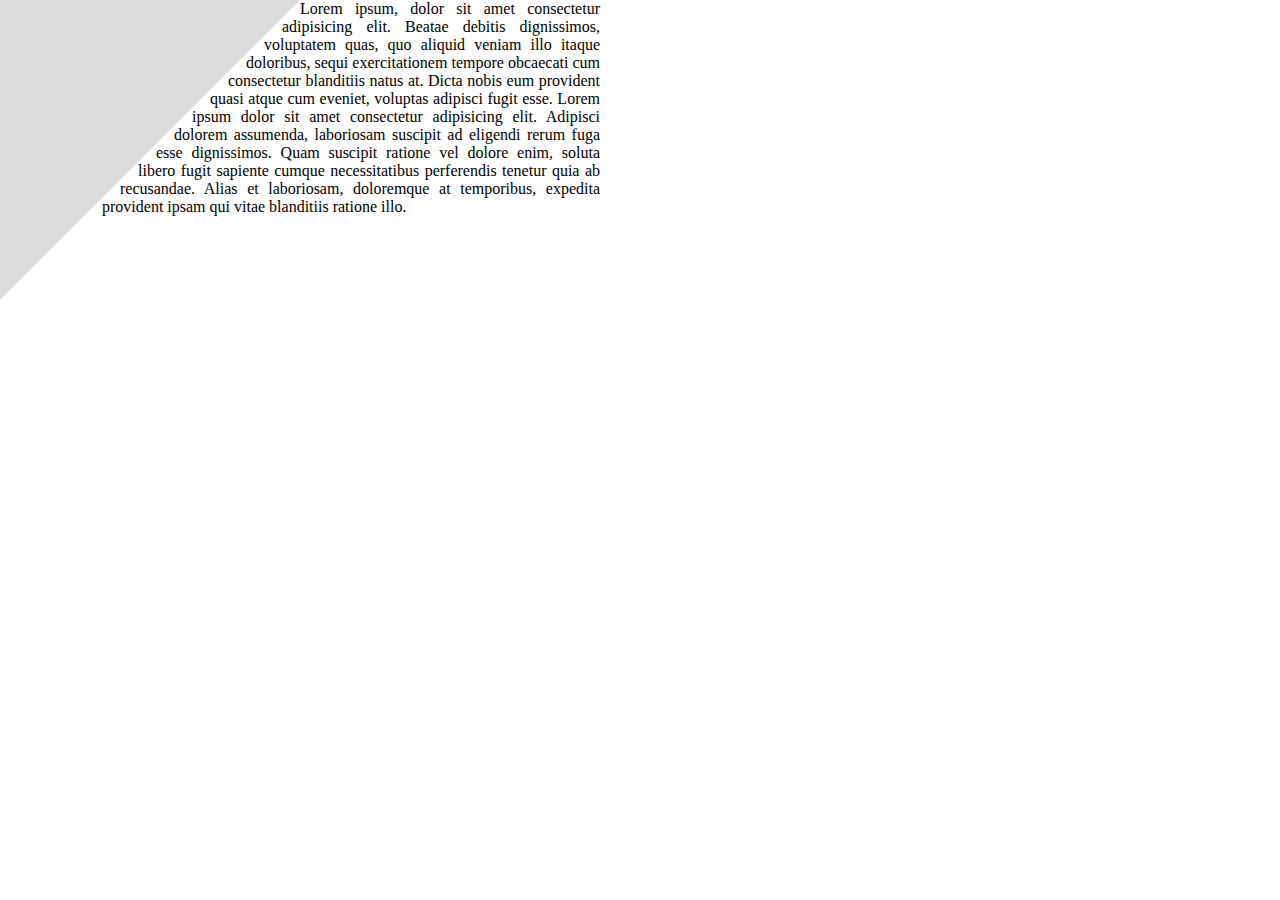
<file: 01/index.html>
<!DOCTYPE html>
<html lang="pl">

<head>
   <meta charset="UTF-8">
   <meta name="viewport" content="width=device-width, initial-scale=1.0">
   <meta http-equiv="X-UA-Compatible" content="ie=edge">
   <title>devmentor.pl - HTML & CSS: RWD - #01</title>
   <link rel="stylesheet" href="style.css">
</head>

<body>
   <div class="content">
      Lorem ipsum, dolor sit amet consectetur adipisicing elit. Beatae debitis dignissimos, voluptatem quas, quo aliquid
      veniam illo itaque doloribus, sequi exercitationem tempore obcaecati cum consectetur blanditiis natus at. Dicta
      nobis eum provident quasi atque cum eveniet, voluptas adipisci fugit esse.
      Lorem ipsum dolor sit amet consectetur adipisicing elit. Adipisci dolorem assumenda, laboriosam suscipit ad
      eligendi rerum fuga esse dignissimos. Quam suscipit ratione vel dolore enim, soluta libero fugit sapiente cumque
      necessitatibus perferendis tenetur quia ab recusandae. Alias et laboriosam, doloremque at temporibus, expedita
      provident ipsam qui vitae blanditiis ratione illo.
   </div>
</body>

</html>
</file>
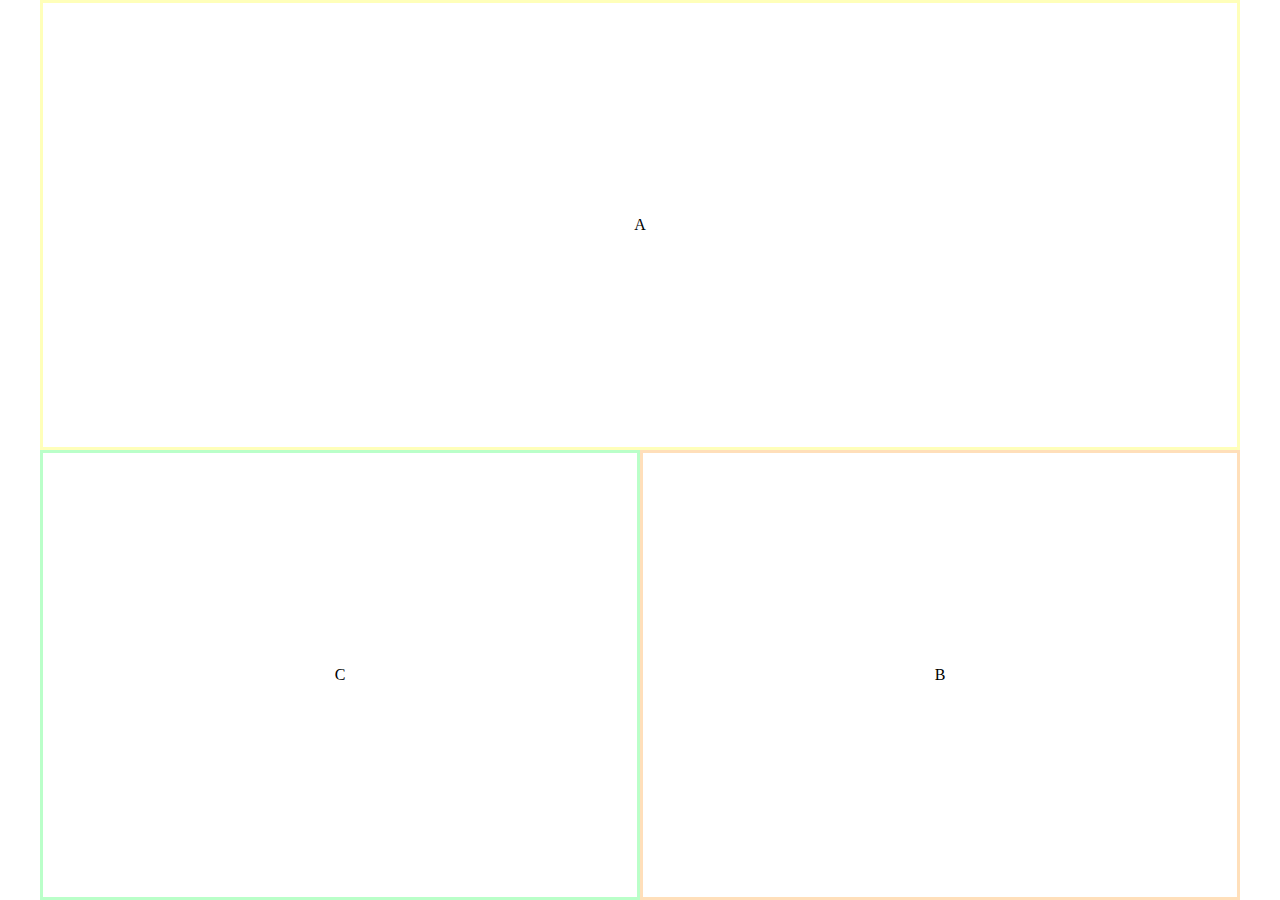
<file: 02/index.html>
<!DOCTYPE html>
<html lang="pl">

<head>
   <meta charset="UTF-8">
   <meta name="viewport" content="width=device-width, initial-scale=1.0">
   <meta http-equiv="X-UA-Compatible" content="ie=edge">
   <title>devmentor.pl - HTML & CSS: RWD - #02</title>

   <link rel="stylesheet" href="./styles/global.css">
</head>

<body>
   <header class="a">A</header>
   <section class="c">C</section>
   <main class="b">B</main>
</body>

</html>
</file>
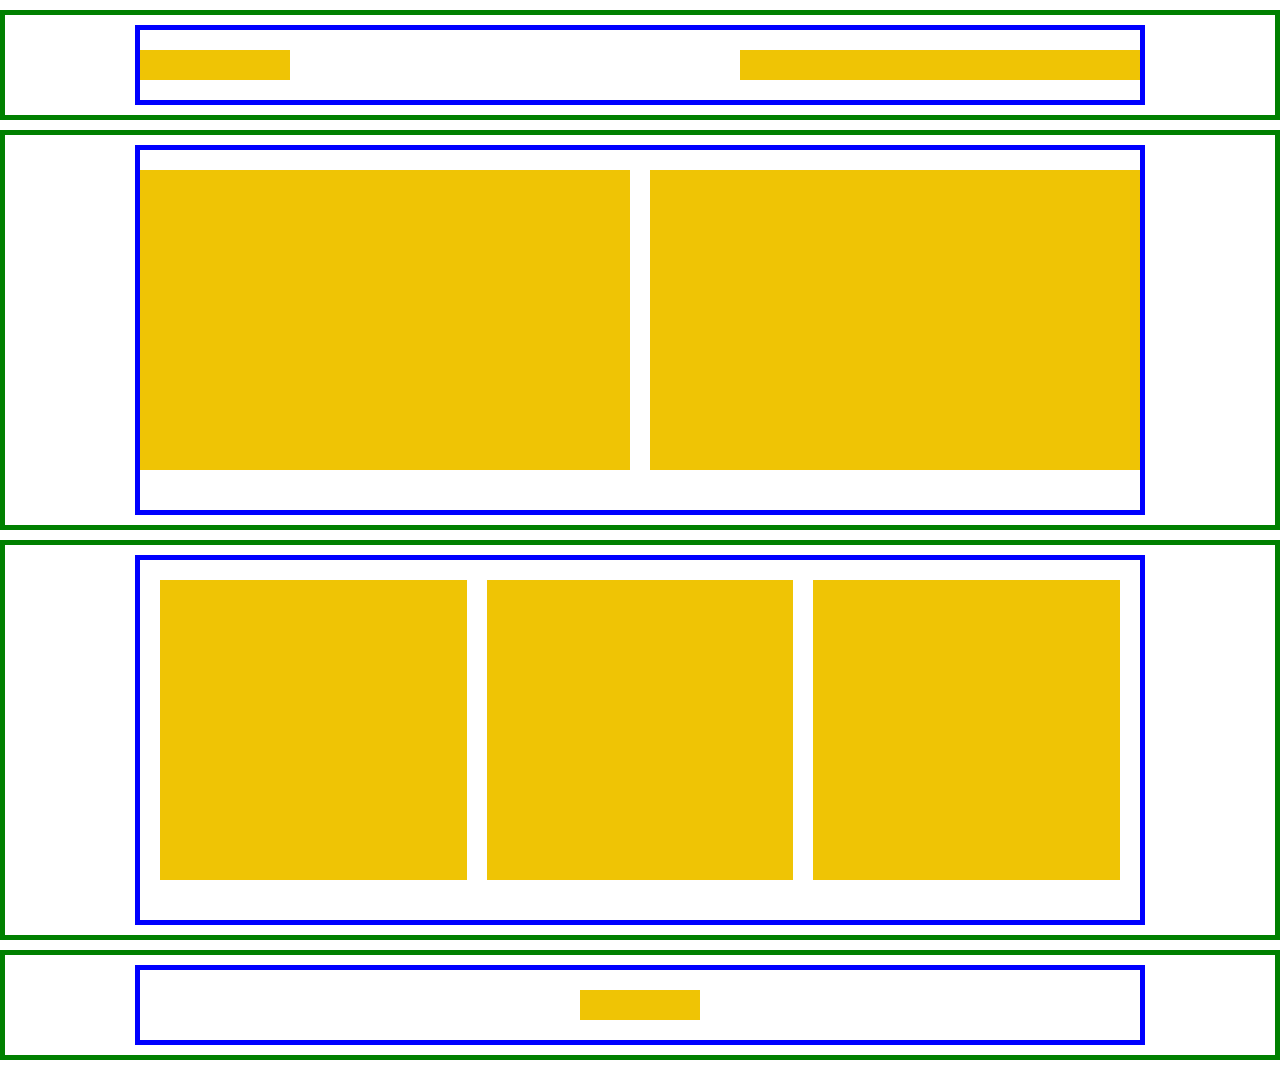
<file: 05/index.html>
<!DOCTYPE html>
<html lang="en">

<head>
   <meta charset="UTF-8">
   <meta http-equiv="X-UA-Compatible" content="IE=edge">
   <meta name="viewport" content="width=device-width, initial-scale=1.0">
   <link rel="stylesheet" href="styles/reset.css">
   <link rel="stylesheet" href="styles/global.css">
   <link rel="stylesheet" href="styles/mobile.css">
   <link rel="stylesheet" href="styles/desktop.css" media="(min-width:800px)">
   <title>Document</title>
</head>

<body>
   <nav class="nav">
      <div class="container">
         <div class="nav__logo orange-bg"></div>
         <div class="nav__menu orange-bg"></div>
         <div class="burger"></div>
      </div>
   </nav>
   <main>
      <section class="section">
         <div class="container two-columns">
            <div class="column orange-bg"></div>
            <div class="column orange-bg"></div>
         </div>
      </section>
      <section class="section">
         <div class="container three-columns">
            <div class="column orange-bg"></div>
            <div class="column orange-bg"></div>
            <div class="column orange-bg"></div>
         </div>
      </section>
   </main>
   <footer class="footer">
      <div class="container">
         <div class="footer__logo orange-bg"></div>
      </div>
   </footer>
</body>

</html>
</file>
<file: 01/style.css>
* {
   margin: 0;
   padding: 0;
   box-sizing: border-box;
}

.content {
   background-color: #fff;
   min-height: 320px;
   min-width: 320px;
   max-width: 600px;
   text-align: justify;
}

.content::before {
   float: left;
   display: block;
   content: '';
   height: 0;
   border: 150px solid #dcdcdc;
   border-right-color: transparent;
   border-bottom-color: transparent;
   /* clip-path: polygon(100% 0, 0 0, 0 100%); */
   shape-outside: polygon(100% 0, 0 0, 0 100%);

}
</file>
<file: 05/styles/global.css>
:root {
   --orange: rgb(239, 196, 5);
}
</file>
<file: 05/styles/mobile.css>
.orange-bg {
   background-color: var(--orange);
   height: 300px;

}

.container {
   max-width: 1000px;
   margin: 0px auto;
   display: flex;
   flex-direction: column;

}

.section, .nav, .footer {
   border: 5px solid green;

}

.container {
   border: 5px solid blue;
}

.nav>.container {
   flex-direction: row;
   justify-content: space-between;
}

.nav__logo, .nav__menu {
   height: 30px;
}

.nav__logo {
   width: 150px;
   margin: 0 auto;
}

.nav__menu {
   width: 400px;
}

.burger {
   height: 30px;
   width: 30px;
   background-color: gray;

}

.nav__menu {
   display: none;
}

.three-columns>.column,
.two-columns>.column {
   margin-bottom: 20px;
}

.three-columns>.column:last-child,
.two-columns>.column:last-child {
   margin-bottom: 0;
}

.footer>.container {
   align-items: center;
}

.footer__logo {
   height: 30px;
   width: 120px;
}
</file>
<file: 05/styles/desktop.css>
.container {
   flex-direction: row;
   padding: 20px 0;
}

.two-columns>.column {
   width: calc(50vw - 20px);
   margin-right: 20px;
}

.two-columns>.column:last-child {
   margin-right: 0;
}

.three-columns>.column {
   margin-right: 20px;
   width: calc(33vw);
}

.three-columns>.column:first-child {
   margin-left: 20px;
}

.burger {
   display: none;
}

.nav__menu {
   display: block;
}

.nav__logo {
   margin: 0;
}

.section, .nav, .footer {
   margin: 10px 0;
   padding: 10px 0;
}

.footer>.container {
   justify-content: center;
}
</file>
<file: 02/styles/global.css>
/* http://meyerweb.com/eric/tools/css/reset/ 
   v2.0 | 20110126
   License: none (public domain)
*/

html, body, div, span, applet, object, iframe,
h1, h2, h3, h4, h5, h6, p, blockquote, pre,
a, abbr, acronym, address, big, cite, code,
del, dfn, em, img, ins, kbd, q, s, samp,
small, strike, strong, sub, sup, tt, var,
b, u, i, center,
dl, dt, dd, ol, ul, li,
fieldset, form, label, legend,
table, caption, tbody, tfoot, thead, tr, th, td,
article, aside, canvas, details, embed,
figure, figcaption, footer, header, hgroup,
menu, nav, output, ruby, section, summary,
time, mark, audio, video {
   margin: 0;
   padding: 0;
   border: 0;
   font-size: 100%;
   font: inherit;
   vertical-align: baseline;
}

/* HTML5 display-role reset for older browsers */
article, aside, details, figcaption, figure,
footer, header, hgroup, menu, nav, section {
   display: block;
}

body {
   line-height: 1;
}

ol, ul {
   list-style: none;
}

blockquote, q {
   quotes: none;
}

blockquote:before, blockquote:after,
q:before, q:after {
   content: '';
   content: none;
}

table {
   border-collapse: collapse;
   border-spacing: 0;
}

* {
   margin: 0;
   padding: 0;
   box-sizing: border-box;
}

:root {
   --max-width: 1200px;
}

body {
   display: grid;
   grid-auto-rows: 50vh;
   /* grid-auto-columns: minmax(50vw, 600px); */
   grid-template-columns: 1fr 600px 600px 1fr;
}

.a, .b, .c {
   border: 3px solid transparent;
   min-height: 50px;
   display: flex;
   justify-content: center;
   align-items: center;
   box-sizing: border-box;
   max-width: 100vw;
}

.a {
   border-color: #ffffba;
   grid-column: 2/4;
   grid-row: 1/2;
}

.b {
   border-color: #ffdfba;
   grid-column: 3/4;
   grid-row: 2/3;
}

.c {
   border-color: #baffc9;
   grid-column: 2/3;
   grid-row: 2/3;
}

@media (max-width:1200px) {
   body {
      grid-template-columns: 50vw 50vw;
   }

   .a {
      grid-column: 1/3;
   }

   .b {
      grid-column: 2/3;
   }

   .c {
      grid-column: 1/2;
   }
}

@media (max-width:600px) {
   .b, .c {
      grid-column: 2/4;
   }

   .b {
      grid-row: 2/3;
      grid-column: 1/3;
   }

   .c {
      grid-row: 3/4;
      grid-column: 1/3;
   }
}
</file>
